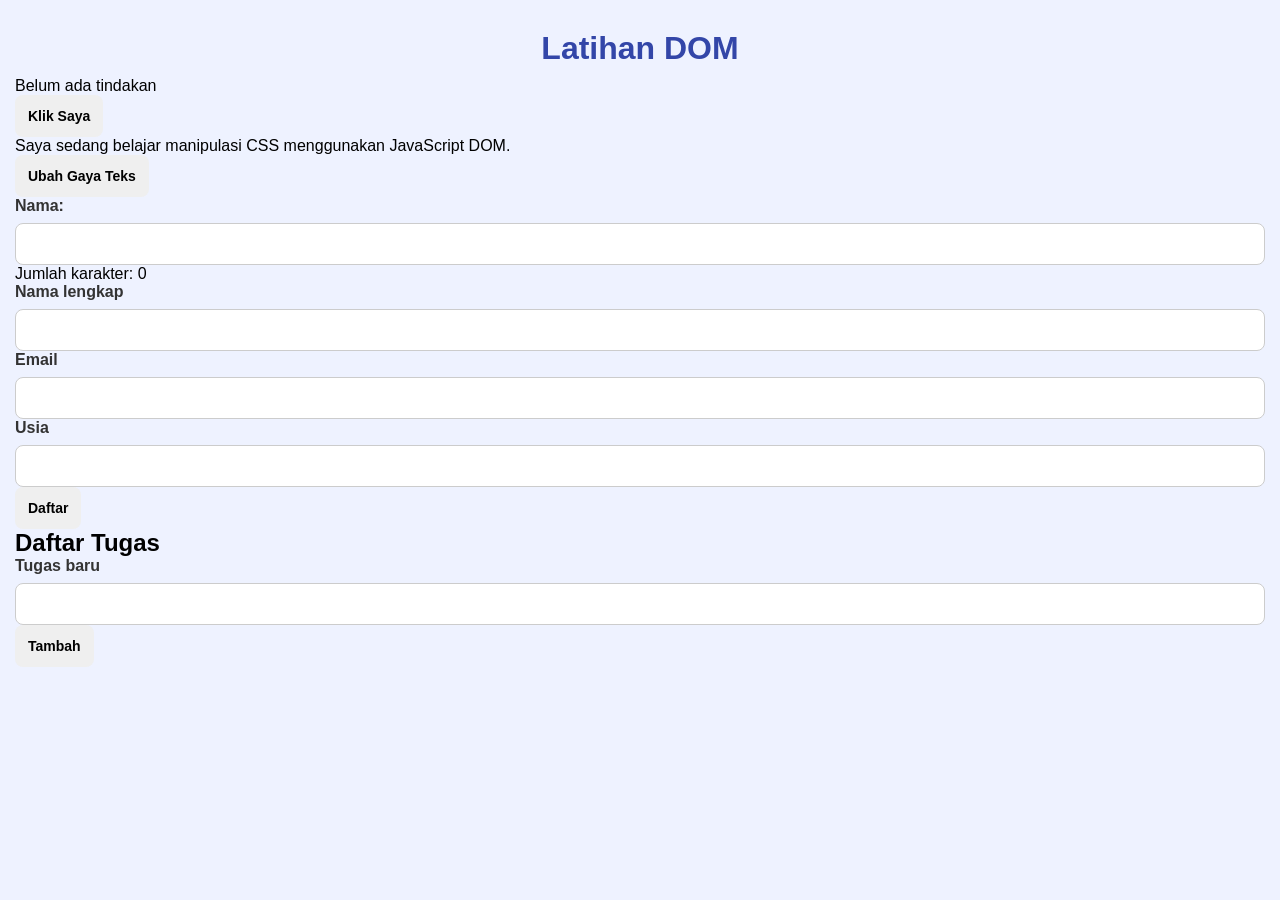
<file: index.html>
<!DOCTYPE html>
<html lang="id">
<head>
    <meta charset="UTF-8">
    <meta name="viewport" content="width=device-width, initial-scale=1.0">
    <title>Prsktikum DOM & Event</title>
    <link rel="stylesheet" href="style.css">
   
</head>
<body>
    <h1 id="judul">Latihan DOM</h1>
    <p id="pesan">Belum ada tindakan</p>
    <button id="tombolAksi" type="button">Klik Saya</button>
    <p id="teksGaya">Saya sedang belajar manipulasi CSS menggunakan JavaScript DOM.</p>
    <button id="tombolGaya" type="button">Ubah Gaya Teks</button>

    <!---Even Input dan Penghitung karakter-->
    <label for="namaInput">Nama:</label>
    <input type="text" id="namaInput" maxlength="40">
    <p>Jumlah karakter: <span id="jumlahKarakter">0</span></p>
    
    <!---Validasi Form Pendaftaran-->
    <form id="formPendaftaran" novalidate>
        <label for="nama">Nama lengkap</label>
        <input id="nama" name="nama" type="text">
        <label for="email">Email</label>
        <input id="email" name="email" type="email">
        <label for="usia">Usia</label>
        <input id="usia" name="usia" type="number" min="17" max="100">
        <button type="submit">Daftar</button>
    </form>
    <p id="pesanForm" aria-live="polite"></p>

    <!---Daftar Tugas Sederhana-->
    <section>
        <h2>Daftar Tugas</h2>
        <label for="inputTugas">Tugas baru</label>
        <input id="inputTugas" type="text">
        <button id="tambahTugas" type="button">Tambah</button>
        <p id="pesanTugas" aria-live="polite"></p>
        <ul id="daftarTugas"></ul>
    </section>

     <script src="script.js" defer></script>
</body>
</html>
</file>
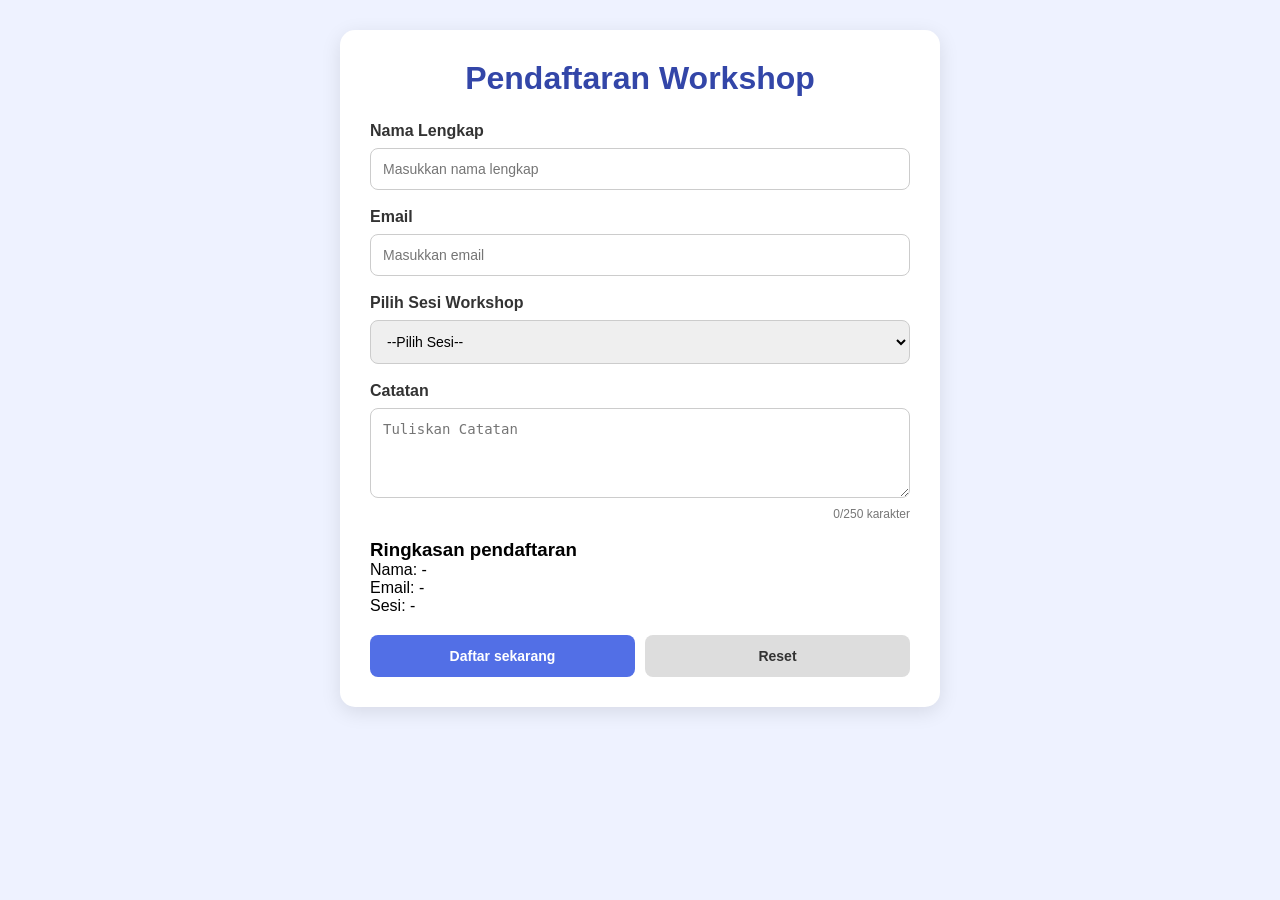
<file: MiniProject.html>
<!DOCTYPE html>
<html lang="id">
<head>
    <meta charset="UTF-8">
    <meta name="viewport" content="width=device-width, initial-scale=1.0">
    <title>Form Pendaftaran Workshop</title>
    <link rel="stylesheet" href="style.css">
</head>
<body>
    <div class="container">
        <div class="form-card">
            <h1>Pendaftaran Workshop</h1>
            <p class="subtitle"></p>
            <form id="registrationForm">
                <!---Input Nama-->
                <div class="form-group">
                    <label for="nama">Nama Lengkap</label>
                    <input type="text" id="nama" placeholder="Masukkan nama lengkap">
                    <small id="namaEror"></small>
                </div>

                <!---Input email-->
                <div class="form-group">
                    <label for="email">Email</label>
                    <input type="text" id="email" placeholder="Masukkan email">
                    <small id="emailEror"></small>
                </div>
                <!---Pilih Sesi-->
                <div class="form-group">
                    <label for="sesi">Pilih Sesi Workshop</label>
                    <select id="sesi">
                        <option value="">--Pilih Sesi--</option>
                        <option value="HTML dan CSS">HTML dan CSS</option>
                        <option value="Javascript">Javascript</option>
                        <option value="UI/UX Design">UI/UX Design</option>
                    </select>
                    <small id="sesiEror"></small>
                </div>
                <!---Catatan-->
                <div class="form-group">
                    <label for="catatan">Catatan</label>
                    <textarea id="catatan" maxlength="250" placeholder="Tuliskan Catatan"></textarea>
                    <div class="counter">
                        <span id="charCount">0</span>/250 karakter
                    </div>
                </div>
                <!---Ringkasan-->
                <div class="summarry">
                    <h3>Ringkasan pendaftaran</h3>
                    <p>Nama:
                        <span id="summaryNama">-</span>
                    </p>
                    <p>Email:
                        <Span id="summaryEmail">-</Span>
                    </p>
                    <p>Sesi:
                        <span id="summarySesi">-</span>
                    </p>
                </div>
                <!---Pesan-->
                <div id="message"></div>
                <!---Tombol-->
                <div class="button-group">
                    <button type="submit" class="btn-submit">
                        Daftar sekarang
                    </button>
                    <button type="reset" class="btn-reset">
                        Reset
                    </button>
                </div>
            </form>
        </div>
        <!---SCRIPT-->
        <script src="script.js"></script>
</body>
</html>
</file>
<file: style.css>
.highlight {
    color: #173f75;
    background-color: #e6f1ff;
    border-left: 4px solid #3478c8;
    padding: 12px;
}
.teks-besar { 
    font-size: 1.4rem; 
}
.selesai span { 
    text-decoration: line-through; color: #687386; }
li { 
    margin-bottom: 8px; 
}

/*Style Mini Project*/

/* Pengaturan dasar */
* {
    margin: 0;
    padding: 0;
    box-sizing: border-box;
}

body {
    font-family: Arial, sans-serif;
    background: #eef2ff;
    min-height: 100vh;
    padding: 30px 15px;
}

/* Container utama */
.container {
    width: 100%;
    max-width: 600px;
    margin: auto;
}

/* Card formulir */
.form-card {
    background: white;
    padding: 30px;
    border-radius: 15px;
    box-shadow: 0 5px 20px rgba(0,0,0,0.1);
}

h1 {
    text-align: center;
    color: #3346a8;
    margin-bottom: 10px;
}

.subtitle {
    text-align: center;
    color: #666;
    margin-bottom: 25px;
    line-height: 1.5;
}

/* Form group */
.form-group {
    margin-bottom: 18px;
}

label {
    display: block;
    margin-bottom: 8px;
    font-weight: bold;
    color: #333;
}

input,
select,
textarea {
    width: 100%;
    padding: 12px;
    border: 1px solid #ccc;
    border-radius: 8px;
    font-size: 14px;
    outline: none;
}

input:focus,
select:focus,
textarea:focus {
    border-color: #526fe6;
    box-shadow: 0 0 5px rgba(82,111,230,0.3);
}

textarea {
    resize: vertical;
    min-height: 90px;
}

/* Pesan error */
small {
    display: block;
    color: red;
    margin-top: 5px;
    font-size: 12px;
}

.invalid {
    border-color: red;
}

/* Penghitung karakter */
.counter {
    text-align: right;
    font-size: 12px;
    color: #777;
    margin-top: 5px;
}

/* Ringkasan */
.summary {
    background: #f1f4ff;
    padding: 15px;
    border-radius: 10px;
    margin-top: 20px;
}

.summary h3 {
    color: #3346a8;
    margin-bottom: 12px;
}

.summary p {
    margin-bottom: 8px;
    font-size: 14px;
    overflow-wrap: anywhere;
}

.summary span {
    font-weight: bold;
}

/* Pesan sukses dan error */
#message {
    margin-top: 15px;
    font-size: 14px;
    font-weight: bold;
    line-height: 1.5;
}

.success {
    color: green;
    background: #e4f8e9;
    padding: 12px;
    border-radius: 8px;
}

.error-message {
    color: red;
    background: #ffe5e5;
    padding: 12px;
    border-radius: 8px;
}

/* Tombol */
.button-group {
    display: flex;
    gap: 10px;
    margin-top: 20px;
}

button {
    flex: 1;
    padding: 13px;
    border: none;
    border-radius: 8px;
    font-size: 14px;
    font-weight: bold;
    cursor: pointer;
}

.btn-submit {
    background: #526fe6;
    color: white;
}

.btn-submit:hover {
    background: #354bb5;
}

.btn-reset {
    background: #ddd;
    color: #333;
}

.btn-reset:hover {
    background: #bbb;
}

/* Tampilan mobile */
@media screen and (max-width: 480px) {
    .form-card {
        padding: 20px;
    }

    h1 {
        font-size: 23px;
    }

    .button-group {
        flex-direction: column;
    }

    button {
        width: 100%;
    }
}
</file>
